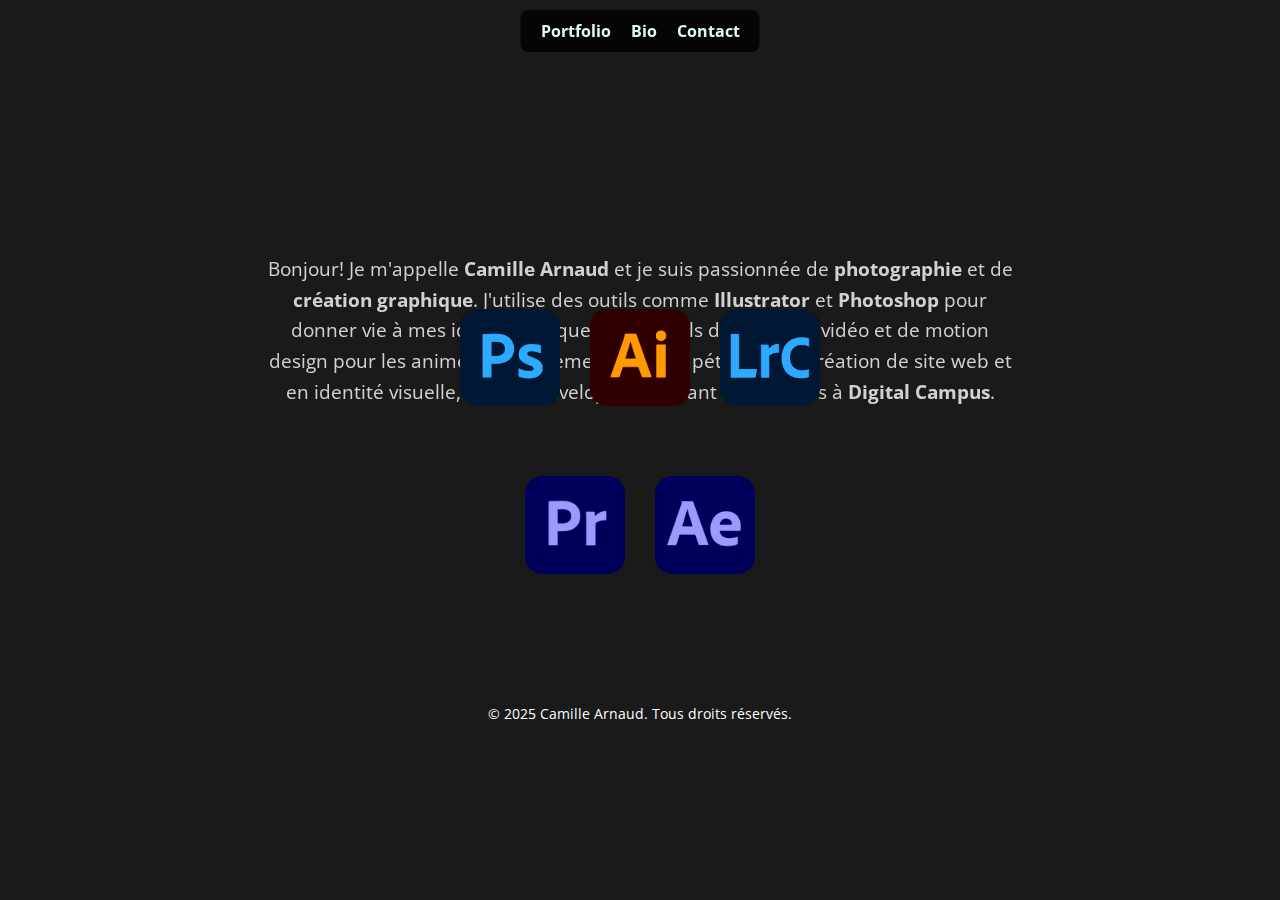
<file: Bio.html>
<!DOCTYPE html>
<html lang="fr">

<head>
    <meta charset="UTF-8">
    <meta name="viewport" content="width=device-width, initial-scale=1.0">
    <title>Bio - Camille Arnaud</title>
    <link rel="stylesheet" href="css/style.css">
    <link rel="stylesheet" href="https://cdnjs.cloudflare.com/ajax/libs/animate.css/4.1.1/animate.min.css" />
    <script src="PLUGINS/scroll-reveal.min.js"></script>
    <script src="PLUGINS/jquery-3.6.3.min.js"></script>
    <script src="js/script.js"></script>
    <style>
        /* Harmonisation avec le style de l'index */
        body {
            font-family: 'Open Sans', sans-serif;
            color: rgba(255, 255, 255, 0.8);
            background-color: #1a1a1a;
            margin: 0;
            padding: 0;
        }

        nav {
            position: absolute;
            top: 20px;
            left: 50%;
            transform: translateX(-50%);
        }

        main {
            text-align: center;
            margin: 80px auto;
            max-width: 800px;
            padding: 20px;
        }

        .intro {
            font-size: 1.2em;
            line-height: 1.6;
            animation: fadeInUp 1s ease-in-out;
        }

        .logos, .logos2 {
            display: flex;
            justify-content: center;
            align-items: center;
            flex-wrap: wrap;
            margin-top: 40px;
        }

        .logos img, .logos2 img {
            margin: 15px;
            max-width: 100px;
            height: auto;
            transition: transform 0.3s ease-in-out;
        }

        .logos img:hover, .logos2 img:hover {
            transform: scale(1.1);
        }

        footer {
            text-align: center;
            padding: 15px 0;
            color: white;
            font-size: 0.9em;
        }
    </style>
</head>

<body>
    <nav id="nav">
        <ul>
            <li><a href="index.html">Portfolio</a></li>
            <li><a href="Bio.html">Bio</a></li>
            <li><a href="Contact.html">Contact</a></li>
        </ul>
    </nav>

    <main>
        <div class="intro">
            <p>
                Bonjour! Je m'appelle <strong>Camille Arnaud</strong> et je suis passionnée de <strong>photographie</strong> et de
                <strong>création graphique</strong>. J'utilise des outils comme <strong>Illustrator</strong> et <strong>Photoshop</strong> pour donner vie à mes idées, ainsi que des logiciels de montage vidéo et de motion design pour les animer. J'ai également des compétences en création de site web et en identité visuelle, que j'ai développées durant mon cursus à <strong>Digital Campus</strong>.
            </p>
        </div>

        <div class="logos">
            <img src="images/Adobe_Photoshop_CC_icon.svg.png" alt="Logo Photoshop">
            <img src="images/Adobe_Illustrator_CC_icon.svg.png" alt="Logo Illustrator">
            <img src="images/1200px-Adobe_Photoshop_Lightroom_Classic_CC_icon.svg.png" alt="Logo Lightroom Classic">
        </div>

        <div class="logos2">
            <img src="images/Adobe_Premiere_Pro_CC_icon.svg.png" alt="Logo Adobe Premiere Pro">
            <img src="images/Adobe_After_Effects_CC_icon.svg.png" alt="Logo After Effects">
        </div>
    </main>

    <footer>
        <p>© 2025 Camille Arnaud. Tous droits réservés.</p>
    </footer>

    <script>
        ScrollReveal().reveal('.intro, .logos, .logos2', {
            delay: 200,
            duration: 2000,
            origin: 'bottom',
            distance: '50px'
        });
    </script>
</body>

</html>
</file>
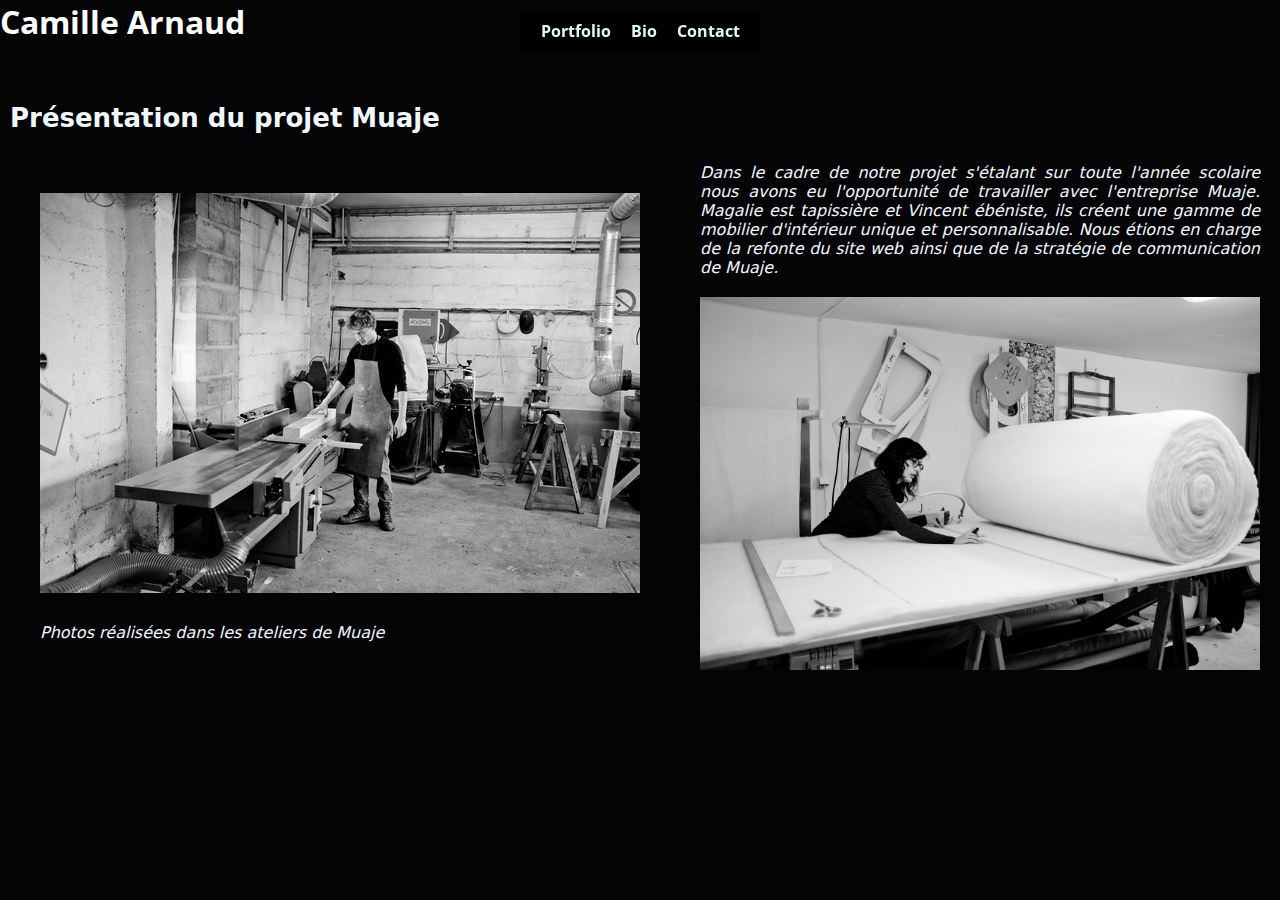
<file: muaje.html>
<!DOCTYPE html>
<html lang="en">
<head>
    <meta charset="UTF-8">
    <meta http-equiv="X-UA-Compatible" content="IE=edge">
    <meta name="viewport" content="width=device-width, initial-scale=1.0">
    <title>PORTFOLIO</title>
    <link rel="stylesheet" href="css/style.css">
    <link
    rel="stylesheet"
    href="https://cdnjs.cloudflare.com/ajax/libs/animate.css/4.1.1/animate.min.css"
  />
    <script type="text/javascript" src="PLUGINS/scroll-reveal.min.js"></script>
    <script type="text/javascript" src="PLUGINS/jquery-3.6.3.min.js"></script>
    <script type="text/javascript" src="js/script.js"></script>
<style>
.image-atelier {
  float: left;
  margin-right: 20px;
  margin-left: 20px;
  margin-top: 10px;
}

.image-atelier img {
  display: block;
  max-width: 100%;
  height: auto;
}

.text-bloc {
  display: table-cell;
  vertical-align: middle;
  font-style: italic;
  text-align: justify;
  margin: 0;
  padding: 20px;
  font-family: system-ui, -apple-system, BlinkMacSystemFont, 'Segoe UI', Roboto, Oxygen, Ubuntu, Cantarell, 'Open Sans', 'Helvetica Neue', sans-serif;
  color: aliceblue;
  
}

.mag {
  display: block;
  max-width: 100%;
  height: auto;
  margin-top: 20px;
  
  
}
.vincent {
  display: block;
  max-width: 100%;
  height: auto;
  margin-top: 20px;
}

.legende {
  padding-top: 30px;
}
h2 {
  font-family: system-ui, -apple-system, BlinkMacSystemFont, 'Segoe UI', Roboto, Oxygen, Ubuntu, Cantarell, 'Open Sans', 'Helvetica Neue', sans-serif;
  color: aliceblue;
  padding: 10px;
 
}

</style>
</head>
<body>
<header>
    <h1>Camille Arnaud</h1>

<nav id="nav">
        <ul>
            <li><a href="index.html">Portfolio</a></li>
            <li><a href="Bio.html">Bio</a></li>
            <li><a href="Contact.html">Contact</a></li>
        </ul>
 </nav>
</header>

<main>
<div>
  <h2 style="font-size: 26px; margin-top: 50px;">Présentation du projet Muaje</h2>
</div>
  <div class="banner">
  <div class="image-atelier">
  <div class="text-bloc">
    <img src="images/vincent.jpg" alt="Ebeniste disposant une planche de bois sur une raboteuse" class="vincent">
    <p class="legende">Photos réalisées dans les ateliers de Muaje</p>
  </div>
  </div>
  <div class="text-bloc">
    <p>Dans le cadre de notre projet s'étalant sur toute l'année scolaire nous avons eu l'opportunité de travailler avec l'entreprise Muaje. Magalie est tapissière et Vincent ébéniste, ils créent une gamme de mobilier d'intérieur unique et personnalisable. Nous étions en charge de la refonte du site web ainsi que de la stratégie de communication de Muaje.</p>
    <img src="images/mag (1).jpg" alt="Tapissière prenant les mesures d'une coupe de tissu" class="mag">  
</div>
</div>
</file>
<file: css/style.css>
@import url('https://fonts.googleapis.com/css?family=Open+Sans:400,700');

/* ======= RESET ======= */
* {
    margin: 0;
    padding: 0;
    box-sizing: border-box;
}

/* ======= BODY ======= */
body {
    background: #040404;
    font-family: 'Open Sans', sans-serif;
    color: white;
}

/* ======= NOM EN HAUT À GAUCHE ======= */
#nom {
    position: fixed;
    top: 15px;
    left: 20px;
    font-size: 14px;
    font-weight: 700;
    color: rgba(222, 250, 250, 0.7);
    z-index: 1100;
}

/* ======= NAVIGATION ======= */
#nav {
    position: fixed;
    top: 10px;
    left: 50%;
    transform: translateX(-50%);
    background: rgba(0, 0, 0, 0.8);
    padding: 10px 20px;
    border-radius: 8px;
    text-align: center;
    z-index: 1000;
}

#nav ul {
    list-style: none;
    padding: 0;
    margin: 0;
    display: flex;
    justify-content: center;
    gap: 20px;
}

#nav li {
    display: inline;
}

#nav a {
    text-decoration: none;
    color: rgb(222, 250, 250);
    font-weight: bold;
    transition: color 0.3s ease-in-out;
}

#nav a:hover {
    color: #f0a500;
}

/* ======= GRILLE DES PROJETS SUR INDEX ======= */
.teaserboxes {
    display: grid;
    grid-template-columns: repeat(3, 1fr);
    gap: 10px;
    max-width: 1200px;
    margin: 120px auto;
}

.col {
    display: flex;
    flex-direction: column;
    align-items: center;
}

/* Correction pour Motion Design */
.motion-left {
    justify-self: start;
    grid-column: 3; /* Place Motion Design sous Dada et Logo */
}

/* ======= STYLE DES PROJETS (INDEX) ======= */
.box {
    position: relative;
    width: 100%;
    background: #000106;
    overflow: hidden;
    cursor: pointer;
    border-radius: 8px;
    box-shadow: 0 4px 10px rgba(0, 0, 0, 0.3);
    transition: transform 0.3s ease-in-out, box-shadow 0.3s ease-in-out;
}

.box img {
    display: block;
    width: 100%;
    height: auto;
    opacity: 1;
    transition: opacity 0.5s;
}

.box:hover {
    transform: scale(1.02);
    box-shadow: 0 8px 20px rgba(0, 0, 0, 0.5);
}

.box-caption {
    position: absolute;
    top: 0;
    right: 0;
    bottom: 0;
    left: 0;
    padding: 0.5rem;
    background: rgba(0, 0, 0, 0.5);
    text-align: center;
    color: white;
    flex-direction: column;
    opacity: 0;
    transform: scale(1.1);
    transition: all 0.3s ease-in-out;
}

.box:hover .box-caption {
    opacity: 1;
    transform: scale(1);
}

/* ======= PAGE NUMÉRIQUE ======= */
.page-numerique h2 {
    text-align: center;
    margin-top: 80px;
    font-size: 24px; /* Ajustement pour éviter la superposition */
}

/* ======= CATÉGORIES ======= */
.page-numerique .categories {
    display: flex;
    justify-content: center;
    align-items: center;
    gap: 30px;
    margin: 100px auto 30px;
    max-width: 1100px;
}

.page-numerique .box {
    position: relative;
    width: 30%;
    max-width: 350px;
    height: 250px;
    cursor: pointer;
    overflow: hidden;
    border-radius: 10px;
}

.page-numerique .box img {
    width: 100%;
    height: 100%;
    object-fit: cover;
    transition: transform 0.3s ease-in-out;
}

.page-numerique .box:hover img {
    transform: scale(1.05);
}

/* Overlay du texte */
.page-numerique .overlay {
    position: absolute;
    bottom: 0;
    width: 100%;
    background: rgba(0, 0, 0, 0.6);
    text-align: center;
    color: white;
    padding: 10px;
    font-size: 16px;
    font-weight: bold;
}

/* ======= COLLECTIONS ======= */
.collection {
    display: none;
    margin-top: 40px;
    padding: 20px;
    background-color: #0a0a0a;
    text-align: center;
    max-width: 90%;
    margin: 0 auto;
}
/* ======= BOUTON FERMER ======= */
.close {
    position: absolute;
    top: 10px;
    right: 15px;
    z-index: 1500;
}

.close button {
    background-color: #fff;
    color: #000;
    padding: 10px 20px;
    border: none;
    cursor: pointer;
    border-radius: 8px;
    font-size: 16px;
    font-weight: bold;
    box-shadow: 0 4px 6px rgba(0, 0, 0, 0.2);
    transition: all 0.3s ease-in-out;
}

.close button:hover {
    background-color: #f1f1f1;
    transform: scale(1.05);
}


/* GRILLE DES IMAGES DANS LES COLLECTIONS */
.collection-grid {
    display: grid;
    grid-template-columns: repeat(auto-fit, minmax(250px, 1fr));
    gap: 15px;
    justify-content: center;
    max-width: 100%;
}

/* Ajustement des images pour éviter l'effet bannière */
.collection-grid img {
    width: 100%;
    height: auto;
    max-height: 250px;
    object-fit: cover;
    border-radius: 8px;
    transition: transform 0.3s ease-in-out;
}

.collection-grid img:hover {
    transform: scale(1.05);
}

/* ======= PAGE CONTACT ======= */
.contact-box {
    margin-top: 150px;
    padding: 40px;
    background: rgba(255, 255, 255, 0.1);
    border-radius: 10px;
    max-width: 600px;
    text-align: center;
    margin-left: auto;
    margin-right: auto;
}

.contact-box h2 {
    margin-bottom: 20px;
}

/* ======= RESPONSIVE ======= */
@media screen and (max-width: 1024px) {
    .teaserboxes {
        grid-template-columns: repeat(2, 1fr);
    }

    .collection-grid {
        grid-template-columns: repeat(auto-fit, minmax(200px, 1fr));
    }
}

@media screen and (max-width: 768px) {
    .teaserboxes {
        grid-template-columns: 1fr;
    }

    .col {
        width: 100%;
    }

    .page-numerique .categories {
        flex-direction: column;
        align-items: center;
    }

    .page-numerique .box {
        width: 100%;
    }

    .page-numerique .collection-grid {
        grid-template-columns: repeat(auto-fit, minmax(150px, 1fr));
    }

    .contact-box {
        margin-top: 180px;
    }
}
</file>
